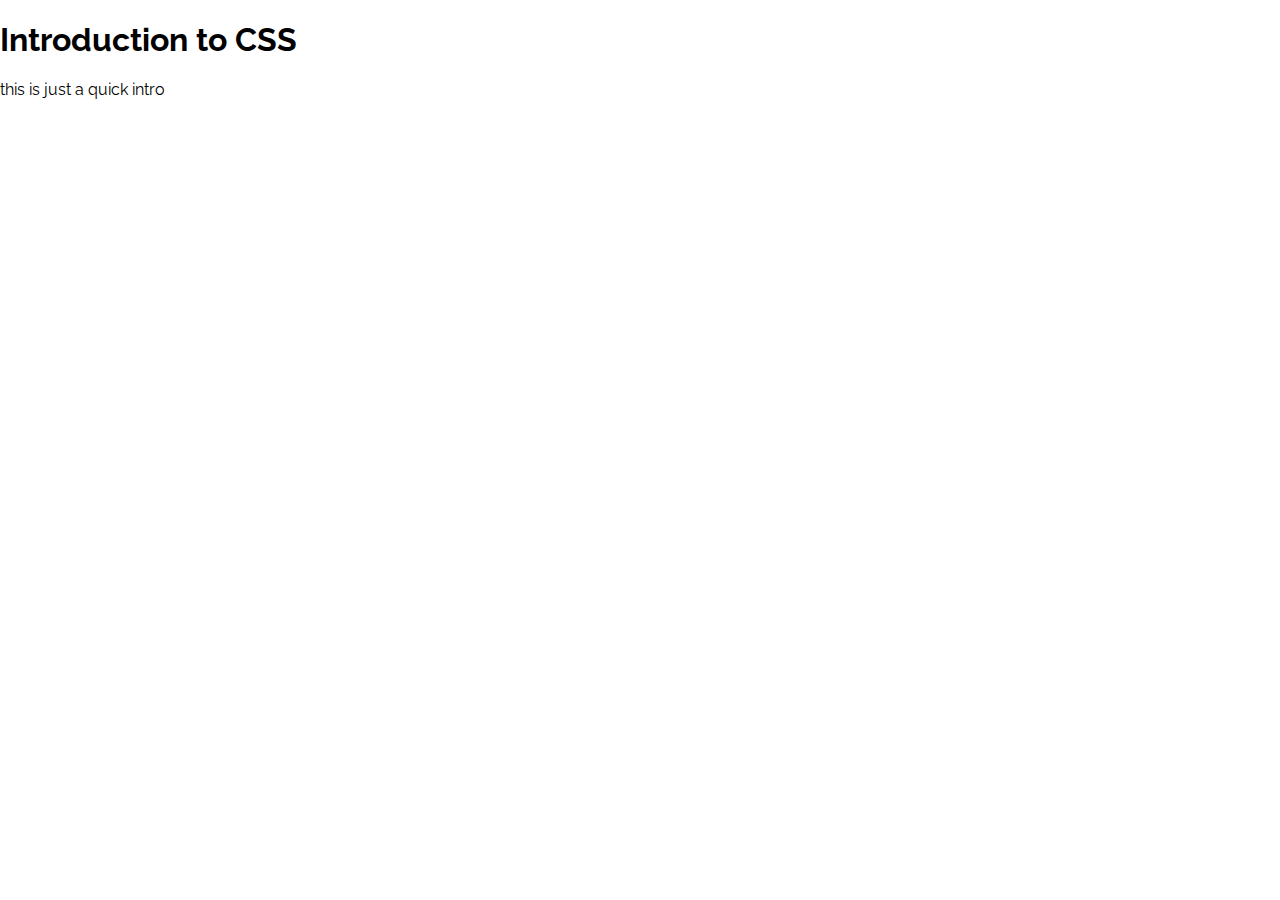
<file: website/css.html>
<!DOCTYPE html>
<html>
    <head>
        <title> css</title>
        <style>
            
        </style>
        <link rel="stylesheet" href="styles.css">
    </head>
        <h1 class="blue">Introduction to CSS</h1>
        <p>this is just a quick intro</p>
        <div class="box"> </div>

    <body>

    </body>



</html>
</file>
<file: website/styles.css>
@import url('https://fonts.googleapis.com/css?family=Raleway:300,400,700');
@import url("https://fonts.googleapis.com/css?family=Metal+Mania");

@font-face {
    font-family: "Booter - Zero Zero";
    src: url("Fonts/Booter - Zero Zero.woff") format("woff"),
         url("Fonts/Booter - Zero Zero.woff2") format("woff2");
    font-weight: normal;
    font-style: normal;
}

* {
    box-sizing: border-box;
    font-family: Raleway;
    color: rgb(0, 0, 0);
}

html, body {
    margin: 0;
    padding: 0;
    min-height: 100%;
}

.nav ul {
    margin: 0;
}

.nav li {
    display: inline;
}

.nav a {
    display: inline-block;
    padding: .5em;
    color: white;
    text-decoration: none;
}

.main-nav {
    text-align: center;
    font-size: 1.1em;
    font-weight: lighter;
    border-bottom: 1px solid rgba(255, 255, 255, .3)
}

.main-nav li {
    padding: 0 5%;
}

.nav a:hover {
    background-color: rgba(255, 255, 255, .3)
}

.main-header {
    background-color: rgba(0, 0, 0, .6);
    background-image: url("Header Background.jpg");
    background-blend-mode: multiply;
    background-size: cover;
    padding-bottom: 30px;
}

.band-name {
    text-align: center;
    margin: 0;
    font-size: 4em;
    font-family: "Booter - Zero Zero";
    font-weight: normal;
    color: white;
}

.band-name-large {
    font-size: 8em;
}

.content-section {
    margin: 1em;
}

.container {
    max-width: 900px;
    margin: 0 auto;
    padding: 0 1.5em;
}
.section-header {
    font-family: "Metal Mania";
    font-weight: normal;
    color: #333;
    text-align: center;
    font-size: 2.5em;
}

.about-band-image {
    float: left;
    height: 200px;
    width: 200px;
    margin: 15px;
    border-radius: 50%;
}

.main-footer {
    background-color: #56CCF2;
    color: white;
    padding: .25em 0;
}

.main-footer-container {
    display: flex;
    align-items: center;
}

.main-footer-container ul {
    flex-grow: 1;
    text-align: end;
}

.footer-nav li {
    padding: 0 .5em;
}

.footer-nav img {
    width: 30px;
    height: 30px;
}

.btn {
    text-align: center;
    vertical-align: middle;
    padding: .67em .67em;
    cursor: pointer;
}

.btn-header {
    margin: .5em 15% 2em 15%;
    color: white;
    border: 2px solid #2D9CDB;
    background-color: rgba(255, 255, 255, .1);
    border-radius: 0;
    font-size: 1.5em;
    font-weight: lighter;
    padding-left: 2em;
    padding-right: 2em;
}

.btn-header:hover {
    background-color: rgba(255, 255, 255, .3);
}

.btn-play {
    display: block;
    margin: 0 auto;
    color: #2D9CDB;
    font-size: 4em;
    border-radius: 50%;
    width: 100px;
    height: 100px;
    padding: 0;
    text-align: center;
}

.btn-primary {
    color: white;
    background-color: #56CCF2;
    border: none;
    border-radius: .3em;
    font-weight: bold;
}

.btn-primary:hover {
    background-color: #2D9CDB;
}

.tour-row {
    border-bottom: 1px solid black;
    padding-bottom: 1em;
    margin-bottom: 1em;
}

.tour-row:last-child {
    border: none;
}

.tour-item {
    display: inline-block;
    padding-right: .5em;
}

.tour-date {
    color: #555;
    width: 11%;
    font-weight: bold;
}

.tour-city {
    width: 24%;
}

.tour-arena {
    width: 42%;
}

.tour-btn {
    max-width: 19%;
}

.shop-item {
    margin: 30px;
}

.shop-item-title {
    display: block;
    width: 100%;
    text-align: center;
    font-weight: bold;
    font-size: 1.5em;
    color: #333;
    margin-bottom: 15px;
}

.shop-item-image {
    height: 250px;
}

.shop-item-details {
    display: flex;
    align-items: center;
    padding: 5px;
}

.shop-item-price {
    flex-grow: 1;
    color: #333;
}

.shop-items {
    display: flex;
    flex-wrap: wrap;
    justify-content: space-around;
}

.cart-header {
    font-weight: bold;
    font-size: 1.25em;
    color: #333;
}

.cart-column {
    display: flex;
    align-items: center;
    border-bottom: 1px solid black;
    margin-right: 1.5em;
    padding-bottom: 10px;
    margin-top: 10px;
}

.cart-row {
    display: flex;
}

.cart-item {
    width: 45%;
}

.cart-price {
    width: 20%;
    font-size: 1.2em;
    color: #333;
}

.cart-quantity {
    width: 35%;
}

.cart-item-title {
    color: #333;
    margin-left: .5em;
    font-size: 1.2em;
}

.cart-item-image {
    width: 75px;
    height: auto;
    border-radius: 10px;
}

.btn-danger {
    color: white;
    background-color: #EB5757;
    border: none;
    border-radius: .3em;
    font-weight: bold;
}

.btn-danger:hover {
    background-color: #CC4C4C;
}

.cart-quantity-input {
    height: 34px;
    width: 50px;
    border-radius: 5px;
    border: 1px solid #56CCF2;
    background-color: #eee;
    color: #333;
    padding: 0;
    text-align: center;
    font-size: 1.2em;
    margin-right: 25px;
}

.cart-row:last-child {
    border-bottom: 1px solid black;
}

.cart-row:last-child .cart-column {
    border: none;
}

.cart-total {
    text-align: end;
    margin-top: 10px;
    margin-right: 10px;
}

.cart-total-title {
    font-weight: bold;
    font-size: 1.5em;
    color: black;
    margin-right: 20px;
}

.cart-total-price {
    color: #333;
    font-size: 1.1em;
}

.btn-purchase {
    display: block;
    margin: 40px auto 80px auto;
    font-size: 1.75em;
}

.duomenys{
    /*position: absolute;
    left: 50%;
    top: 25%;
    */
    
    /*text-align:center;*/
    margin: 0;
    position: absolute;
    top: 50%;
    left: 50%;
    -ms-transform: translateY(-50%);
    transform: translateY(-50%);
    


    
    

   
    
    
    
}
.pav{
    position: absolute;
    left: 50%;
    top: 15%;
}
.submit{
    position: absolute;
    left: 50%;
    top:75%;
}
.background{
    background-color: rgba(255, 255, 255, 0.1);
    background-image: url("Header Background.jpg");
    background-blend-mode: multiply;
    background-size: cover;
   
    padding: 0;

    width: 10%; 
    height: 10%; 
    position: fixed; 
    left: 0px; 
    top: 0px; 
    z-index: -1;
}
.stretch {
    width:100%;
    height:100%;
}
</file>
